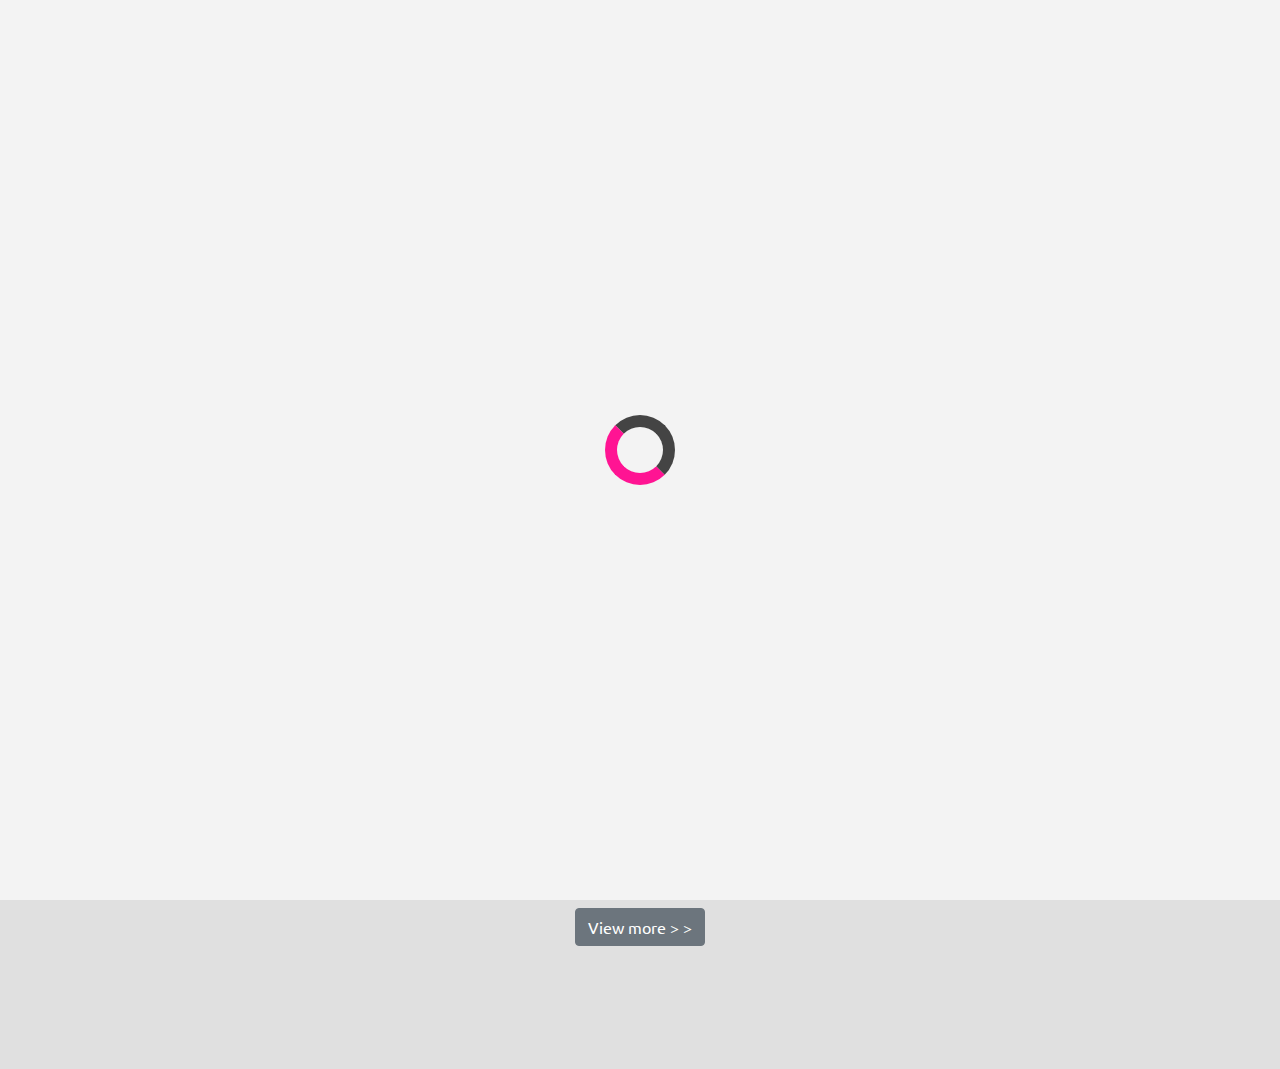
<file: index.html>
<!DOCTYPE html>
<html>
  <head>
    <meta charset="UTF-8">
    <meta name="viewport" content="width=device-width,initial-scale=1">
    <title>Index</title>
    <link rel="stylesheet" href="https://stackpath.bootstrapcdn.com/bootstrap/4.5.0/css/bootstrap.min.css">
    <link rel="stylesheet" href="https://fonts.googleapis.com/css2?family=Ubuntu&display=swap">
    <link rel="stylesheet" href="styles/common.css">
    <link rel="stylesheet" href="styles/index.css">
    <script src="https://ajax.googleapis.com/ajax/libs/jquery/3.5.1/jquery.min.js"></script>
    <script src="https://stackpath.bootstrapcdn.com/bootstrap/4.5.0/js/bootstrap.min.js"></script>
  </head>
  <body>
      <div id="loader-div">
      </div>
      <div>
        <header>
        </header>
        <main>
          <div id = "content">
            <div id="search-bar-img">
              <div id="search-bar">
                <label for = "city"></label>
                <input id = "city" type = "text" name = "city-name" placeholder="City">
                <div id="search-options-list"></div>
              </div>
            </div>
            <div id="citycards">
              <div  id="delhi-img" class="card-set card-set-1">
                  <div class="card-overlay">Delhi</div>
              </div>
              <div  id="goa-img" class="card-set card-set-1">
                  <div class="card-overlay">Goa</div>
              </div>
              <div  id="charminar-img" class="card-set card-set-1">
                  <div class="card-overlay">Charminar</div>
              </div>
              <div  id="kolkata-img" class="card-set card-set-1">
                  <div class="card-overlay">Kolkata</div>
              </div>
              <div  id="chennai-img" class="card-set card-set-2">
                <div class="card-overlay">Chennai</div>
              </div>
              <div  id="agra-img" class="card-set card-set-2">
                  <div class="card-overlay">Agra</div>
              </div>
              <div  id="jaipur-img" class="card-set card-set-2">
                  <div class="card-overlay">Jaipur</div>
              </div>
              <div  id="bengaluru-img" class="card-set card-set-2">
                  <div class="card-overlay">Bengaluru</div>
              </div> 
            </div>
            <div id="view-more">
              <button class="btn btn-secondary" value="1">View more &gt; &gt;</button>
            </div>     
          </div>
          <!-- Login modal -->
          <div class="modal fade" id="loginModal" data-backdrop="static"></div>
          <!-- Contact modal -->
          <div class="modal fade" id="contactModal"></div>
        </main>
        <footer>
        </footer>
      </div>
      
      <script src="scripts/common.js"></script>
      <script src="scripts/index.js"></script>
  </body>
</html>
</file>
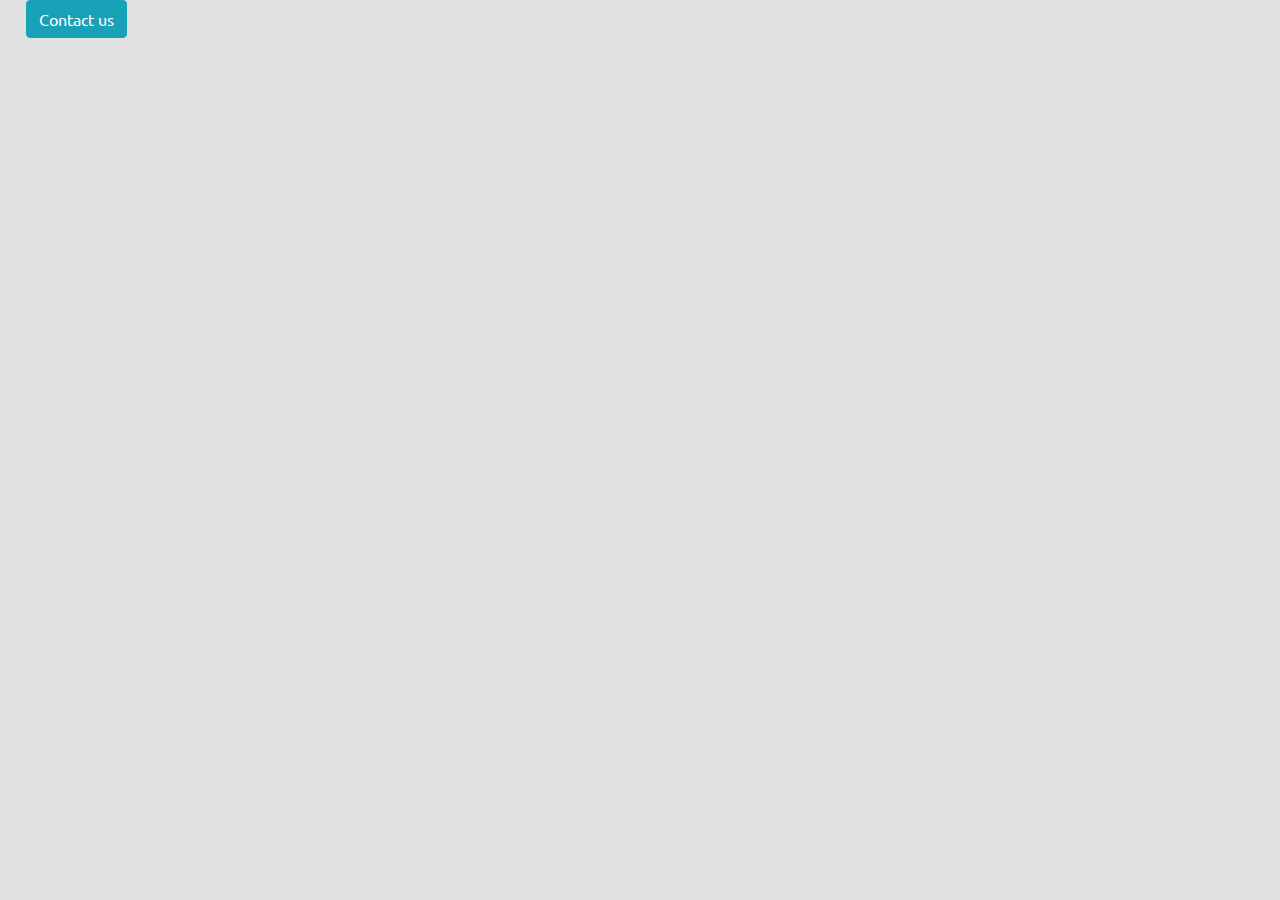
<file: contact.html>
<!DOCTYPE html>
<html>
  <head>
    <meta charset="UTF-8">
    <meta name="viewport" content="width=device-width,initial-scale=1">
    <title>Contact</title>
    <link rel="stylesheet" href="https://fonts.googleapis.com/css2?family=Ubuntu&display=swap">
    <link rel="stylesheet" href="https://stackpath.bootstrapcdn.com/bootstrap/4.5.0/css/bootstrap.min.css">
    <script src="https://ajax.googleapis.com/ajax/libs/jquery/3.5.1/jquery.min.js"></script>
    <script src="https://stackpath.bootstrapcdn.com/bootstrap/4.5.0/js/bootstrap.min.js"></script>
    <link rel="stylesheet" href="styles/common.css">
  </head>
  <body>
    <!-- Button to trigger contact modal -->
    <button id="contact" class="btn btn-info" data-toggle="modal" data-target="#contactModal">Contact us</button>
    <!-- Contact modal -->
    <div class="modal fade" id="contactModal">
      <div class="modal-dialog">
        <div class="modal-content">
          <div class="modal-header">
            <h5 class="modal-title w-100 text-center">&#9993; Contact us &#9993;</h5>
            <button type="button" class="close" data-dismiss="modal" aria-label="close">
              <span aria-hidden="true">&times;</span>
            </button>
          </div>
          <div class="modal-body border-bottom-0">
            <div class="text-center">
              <p>Thank you for reaching out to us!</p>
              <p>Our team will get in touch with you soon &#128515;</p>
            </div>
            <form id = "contact-form" action = "index.html">
              <div class="form-group">
                <label for = "name">Name</label>
                <input id ="name" class="form-control" type = "text" name = "name" required placeholder="Jose Markose">
              </div>
              <div class="form-group">
                <label for = "email-contact">Email</label>
                <input id ="email-contact" class="form-control" type = "email" name = "email" required placeholder="yourname@email.com">
              </div>
              <div class="form-group">
                <label for = "phone">Mobile</label>
                <input id ="phone" class="form-control" type ="text" name = "phone" required placeholder="(+91)__________">
              </div>
              <div class="text-center">
                <button class="btn btn-primary rounded-pill ml-auto mr-auto" type="submit" id="contact-btn" name="submit-contact">
                  <span>Contact me</span>
                </button>
              </div>
            </form>
          </div>
        </div>
      </div>
    </div>
  </body>
</html>
</file>
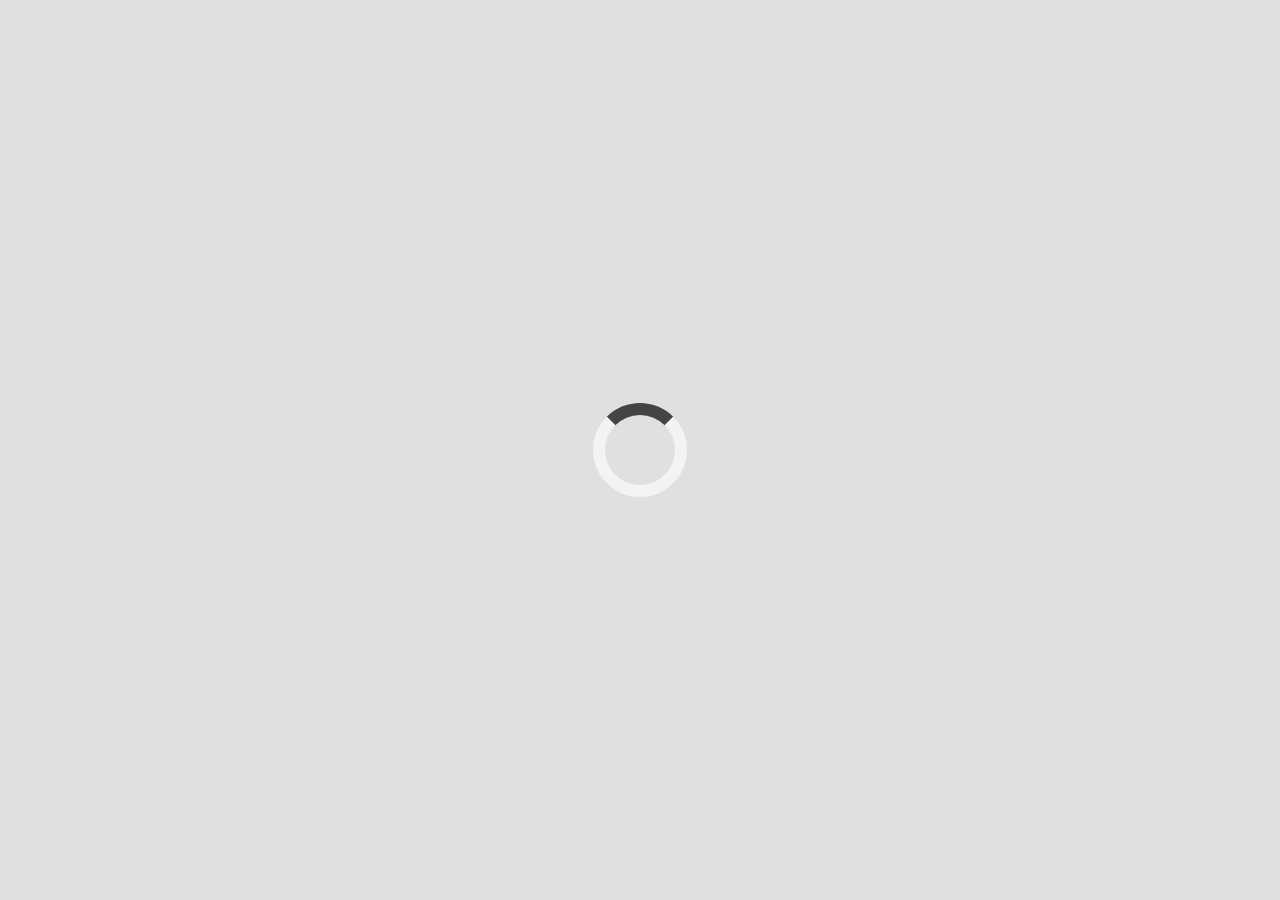
<file: loader.html>
<!DOCTYPE html>
<html>
  <head>
    <meta charset="UTF-8">
    <meta name="viewport" content="width=device-width,initial-scale=1">
    <title>Loader</title>
    <link rel="stylesheet" href="https://fonts.googleapis.com/css2?family=Ubuntu&display=swap">
    <link rel="stylesheet" href="styles/common.css">
    <link rel="stylesheet" href="styles/loader.css">
  </head>
  <body>
    <!-- Loader symbol -->
    <div>        
    </div>
  </body>
</html>
</file>
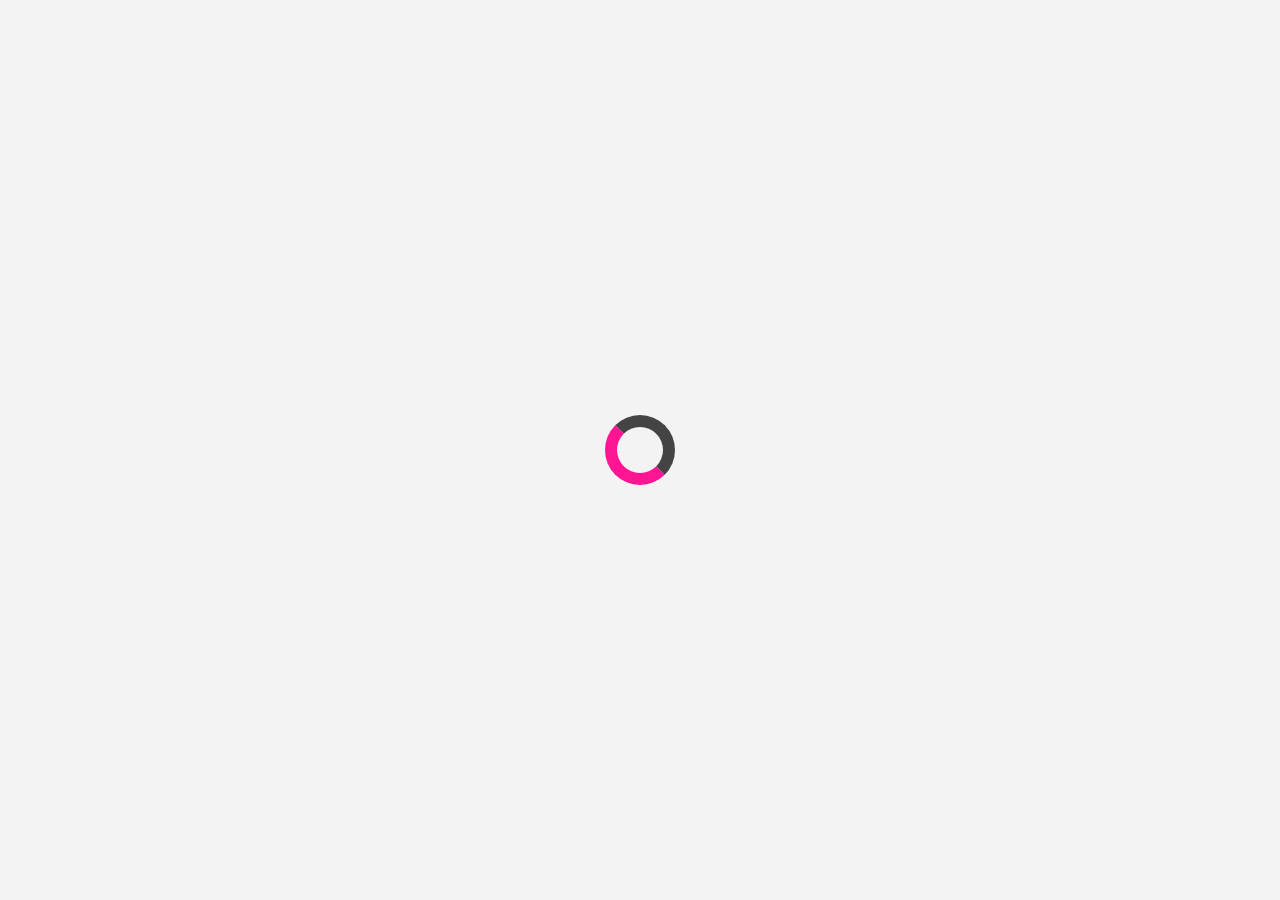
<file: payment.html>
<!DOCTYPE html>
<html>
  <head>
    <meta charset="UTF-8">
    <meta name="viewport" content="width=device-width,initial-scale=1">
    <title>Payment</title>
    <link rel="stylesheet" href="https://fonts.googleapis.com/css2?family=Ubuntu&display=swap">
    <link rel="stylesheet" href="https://stackpath.bootstrapcdn.com/bootstrap/4.5.0/css/bootstrap.min.css">
    <link rel="stylesheet" href="styles/common.css">
    <link rel="stylesheet" href="styles/payment.css">
    <script src="https://ajax.googleapis.com/ajax/libs/jquery/3.5.1/jquery.min.js"></script>
    <script src="https://stackpath.bootstrapcdn.com/bootstrap/4.5.0/js/bootstrap.min.js"></script>
  </head>
  <body>
    <div id="loader-div">
    </div>
    <header>
    </header>
    <main>
      <!-- Hotel details -->
      <div id="payment-hotel">
        <!-- Script updation -->
      </div>
      <!-- Bill details -->
      <div id="bill">
        <div id="payment-details">
          <p><span>Name:</span><span id ="name-detail"></span></p>
          <p><span>Number of Adults:</span><span id ="adults-detail"></span></p>
          <p><span>Check-in Date:</span><span id ="checkin-detail"></span></p>
          <p><span>Check-out Date:</span><span id ="checkout-detail"></span></p>
        </div>    
        <div id="tariff">
          <p><span>Tariff Breakdown:</span><span id ="tariff-detail"></span></p>
          <p><span>Total Answer:</span><span id ="total-detail"></span></p>
        </div>
        <div>
          <!-- TODO: button to be enabled after user is logged in -->
          <button id="paynow-btn" class="btn btn-success">Pay now</button>
        </div>
      </div>
      <!-- Login modal -->
      <div class="modal fade" id="loginModal" data-backdrop="static"></div>
      <!-- Contact modal -->
      <div class="modal fade" id="contactModal"></div>
    </main>
    <footer>
    </footer>
    <script src="scripts/common.js"></script>
    <script src="scripts/payment.js"></script>
  </body>
</html>
</file>
<file: styles/common.css>
/* Body */
html,
body {
  height: 100%;
  background-color: #e0e0e0;
  width: 100%;
  margin: 0;
  font-family: 'Ubuntu', 'sans-serif';
}

/* Loader */

#loader-div {
  display: flex;
  justify-content: center;
  align-items: center;
  height: 100%;
  width: 100%;
  position:fixed;
  top:0;
  left:0;
  z-index: 999;
  background-color: #f3f3f3;
}
.hidden {
  animation: hide 1s;
  animation-fill-mode: forwards;
}

@keyframes hide {
  100%{
    opacity: 0;
    display: none;
    z-index:-999;
  }
}

#loader-icon {
  height: 70px;
  position: relative;
  width: 70px;
  border-radius: 50%;
  border: 12px solid #f3f3f3;
  border-top-color: #444444;
  border-right-color: #444444;
  border-left-color: deeppink;
  border-bottom-color: deeppink;
  animation: loader 1s;
  animation-fill-mode: forwards;
}

@keyframes loader {
  25% {
    transform: rotate(90deg);
  }
  50% {
    transform: rotate(180deg);
  }
  75% {
    transform: rotate(270deg);
  }
  100% {
    transform: rotate(360deg);
  }
}

/* Header section */
#logo {
  height: 60px;
  width: 60px;
  border-radius: 50%;
  margin-left: 1%;
}

#logo-link {
  margin-left: 1%;
}

#login {
  margin-right: 2%;
}

header {
  position: fixed;
  top: 0;
  width: 100%;
  background-color: rosybrown;
  height: 8vmin;
  display: flex;
  flex-direction: row;
  justify-content: space-between;
  align-items: center;
  z-index: 2;
}

/* Main section */
main {
  height: 100%;
  width: 100%;
  padding-top: 8vmin;
  padding-bottom: 8vmin;
}

a {
  text-decoration: none;
  color: black;
}

a:hover {
  text-decoration: none;
  color: black;
}
.form-check {
  margin-bottom: 4%;
}

#contact-btn {
  margin-top: 4%;
}

.star-rate {
  color: orange;
}

/* Footer section */
footer img {
  height: 20px;
  width: 22px;
}

#contact {
 margin-left: 2%;
}

#social {
  order: 1;
  margin-right: 2%;
  display: flex;
  justify-content: space-between;
}

footer {
  position: fixed;
  bottom: 0;
  left: 0;
  right: 0;
  width: 100%;
  background-color: rosybrown;
  height: 8vmin;
  display: flex;
  flex-direction: row;
  justify-content: space-between;
  align-items: center;
}

#copyright {
  margin-top: 1%;
}

/* Media queries */
@media only screen and (max-width:575px){
  header {
    height: 10%;
  }

  footer {
    height: 8%;
  }

  #copyright {
    font-size: 11px;
    margin: auto;
  }

  #contact {
    margin-left: 0;
    height: 80%;
    width: 20%;
    font-size: 12px;
    padding: 0;
  }    
}
</file>
<file: styles/index.css>
#search-bar-img {
  background: url("https://media-cdn.tripadvisor.com/media/photo-o/14/10/2e/af/india.jpg");
  background-size: cover;
  height: 380px;
  width: 100%;
  background-position: center;
  background-repeat: no-repeat;
}

#search-bar {
  margin: auto;
  width: 28%;
  padding-top: 165px;
  padding-bottom: 165px;
  display: flex;
  flex-direction: column;
  justify-content: stretch;
  position: relative;
}

#city {
  background-color: #f1f1f1;
  border: 1px solid transparent;
  padding: 10px;
  border-radius: 12px ;
  font-size: 16px;
  width: 100%;
}

#city:focus {
  outline:none;
}

.search-options {
  background-color: bisque;
  border: 1px solid transparent;
  padding: 10px;
  border-radius: 12px ;
  font-size: 16px;
  width: 100%;
}

#citycards {
  height: max-content;
  display: grid;
  width: 100%;
  grid-template-columns: repeat(4, minmax(200px, 1fr));
  grid-auto-rows: 200px;
  /* flex-direction: row; */
  justify-items: center;
  align-items: center;
  grid-row-gap: 20%;
  padding: 10% 0;
  /* padding-bottom: 10%; */
}

#citycards div {
  height: 200px;
  width: 200px;
  border-radius: 25%;
  box-shadow: 10px 10px 10px grey;
}

#delhi-img {
  background: url("https://media-cdn.tripadvisor.com/media/photo-s/15/33/fe/a2/new-delhi.jpg");
  background-size: 200px 200px;
}

#goa-img {
  background: url("https://media-cdn.tripadvisor.com/media/photo-s/15/33/fc/f0/goa.jpg");
  background-size: 200px 200px;
}

#charminar-img{
  background: url("https://media-cdn.tripadvisor.com/media/photo-s/0f/98/f7/df/charminar.jpg");
  background-size: 200px 200px;
}

#kolkata-img{
  background: url("https://media-cdn.tripadvisor.com/media/photo-s/15/33/fe/ac/kolkata-calcutta.jpg");
  background-size: 200px 200px;
}

#chennai-img{
  background: url("https://media-cdn.tripadvisor.com/media/photo-s/15/4d/46/b8/chennai-madras.jpg");
  background-size: 200px 200px;
}

#agra-img{
  background: url("https://media-cdn.tripadvisor.com/media/photo-s/15/33/fc/fc/agra.jpg");
  background-size: 200px 200px;
}

#jaipur-img{
  background: url("https://media-cdn.tripadvisor.com/media/photo-s/10/a3/3b/8a/screenshot-2017-09-12.jpg");
  background-size: 200px 200px;
}

#bengaluru-img{
  background: url("https://media-cdn.tripadvisor.com/media/photo-s/0c/d2/2f/7a/palace-from-the-outside.jpg");
  background-size: 200px 200px;
}

.card-overlay{
  display: none;
  background-color: rgba(90, 87, 87, 0.5);
  color: #f1f1f1;
  text-align: center;
  line-height: 200px;
}

#citycards div:hover .card-overlay {
  display: block;
}

#content {
  width: 100%;
  display: flex;
  flex-direction: column;
  align-items: center;
}

#view-more {
  margin: 0 auto;
  width: max-content;
  padding-bottom: 4%;
}

.card-set-2{
  display:none;
}

/* Media Queries */

/* Small screens */
 @media only screen and (max-width:576px) {
  #search-bar-img {
    top: 0;
    width: 100%;
    display: flex;
    justify-content: center;
    align-items: center;
  }

  main {
    padding-top: 4%;
    padding-bottom: 8%;
    box-sizing: border-box;
    height: 100%;
    overflow: auto;
  }

  #search-bar {
    width: 40vw;
    margin: auto;
  }

  #citycards {
    display: grid;
    grid-template-columns: 200px;
    grid-auto-rows: 200px;
    grid-row-gap: 4% ;
    padding:4% 0;
    height: 350vh;
    justify-content: center;
    align-items: center;
    padding: 10% 0;
  }

  #citycards > div {
    margin: 10% 0;
  }

  #content{
    margin-top: 10%;
    margin-bottom: 10%;
  }
}

/* Medium sized screens */
@media only screen and (min-width:576px) and (max-width: 768px) {
  #citycards {
    display: grid;
    width: 100%;
    grid-template-columns: repeat(2, 1fr);
    grid-auto-rows: 200px;
    grid-row-gap: 10%;
    justify-items: center;
  }

  #content {
    margin-bottom: 10%;
  }

  #view-more {
    padding-bottom: 0;
    background: chartreuse;
    margin-top: 20%;
  }
}
</file>
<file: styles/loader.css>
body {
    display: flex;
    justify-content: center;
    align-items: center;
  }
  
  div {
    height: 70px;
    position: relative;
    width: 70px;
    border-radius: 50%;
    border: 12px solid #f3f3f3;
    border-top-color: #444444;
    animation-name: loader;
    animation: loader 1s linear infinite forwards;
  }
  
  @keyframes loader {
    25% {
      transform: rotate(90deg);
    }
    50% {
      transform: rotate(180deg);
    }
    75% {
      transform: rotate(270deg);
    }
    100% {
      transform: rotate(360deg);
    }
  }
</file>
<file: styles/payment.css>
.payment-img {
  height: 270px;
  width: 300px;
}

#payment-hotel {
  height: fit-content;
  width: 50%;
  display: flex;
  background-color: rgb(132, 136, 139);
  margin: auto;
}

#payment-hotel div {
  margin-left: 4%;
  display: flex;
  flex-direction: column;
  justify-content: center;
}

main {
  display: flex;
  flex-direction: column;
  justify-content: space-around;
}
h2,
h3,
h4{
  font-family: cursive;
}

span {
  padding-bottom: 1%;
}

#bill {
  background-color: rosybrown;
  display: flex;
  flex-direction: row;
  justify-content: space-evenly;
  align-items: center;
  margin: 0 2%;
  margin-bottom: 4%;
  padding: 1% 0;
  border: 1px solid black;
  border-radius: 5px;
}

#bill span:first-of-type {
  padding-bottom: 0;
  font-family: cursive;
  font-weight: bold;
}

/* Media Queries */

/* Small screens */
@media only screen and (max-width: 575px) {
  main {
    width: 100%;
    margin-top: 12%;
    overflow: auto;
    margin-bottom: 10%;
    padding-top: 10%;
    padding-bottom: 20%;
    position: relative;
    box-sizing: border-box;
    display: block;      
  }

  #payment-hotel {
      height: 80%;
      width: 98%;
      display: flex;
      flex-direction: column;
      margin: auto;
      margin-bottom: 10%;
  }

  .payment-img {
      height: 60%;
      width: 85%;
      margin: 2% auto;
  }

  #payment-hotel div {
      width: 100%;
      margin: 4% auto;
      text-align: center;
      display: flex;
      flex-direction: column;
      justify-content: stretch;
      align-items: center;
  }

  #bill {
      margin: auto;
      display: flex;
      flex-direction: column;
      justify-content: space-evenly;
      align-items: center;
      margin: 0 2%;
      margin-bottom: 4%;
      padding: 2% 2%;
      border: 1px solid black;
      border-radius: 5px;
  }

  #payment-details {
      width: 100%;
  }
}

/* Medium sized screens */
@media only screen and (min-width:576px) and (max-width: 768px) {
  main {
    height: 80%;
    display: flex;
    flex-direction: column;
    justify-content: space-evenly;
    align-items: center;
    overflow: auto;
  }
  #payment-hotel {
    height: fit-content;
    width: 80%;
    display: flex;
    background-color: rgb(132, 136, 139);
    margin: 0 auto;
  }

  #bill {
    width: 95%;
  }
}
</file>
